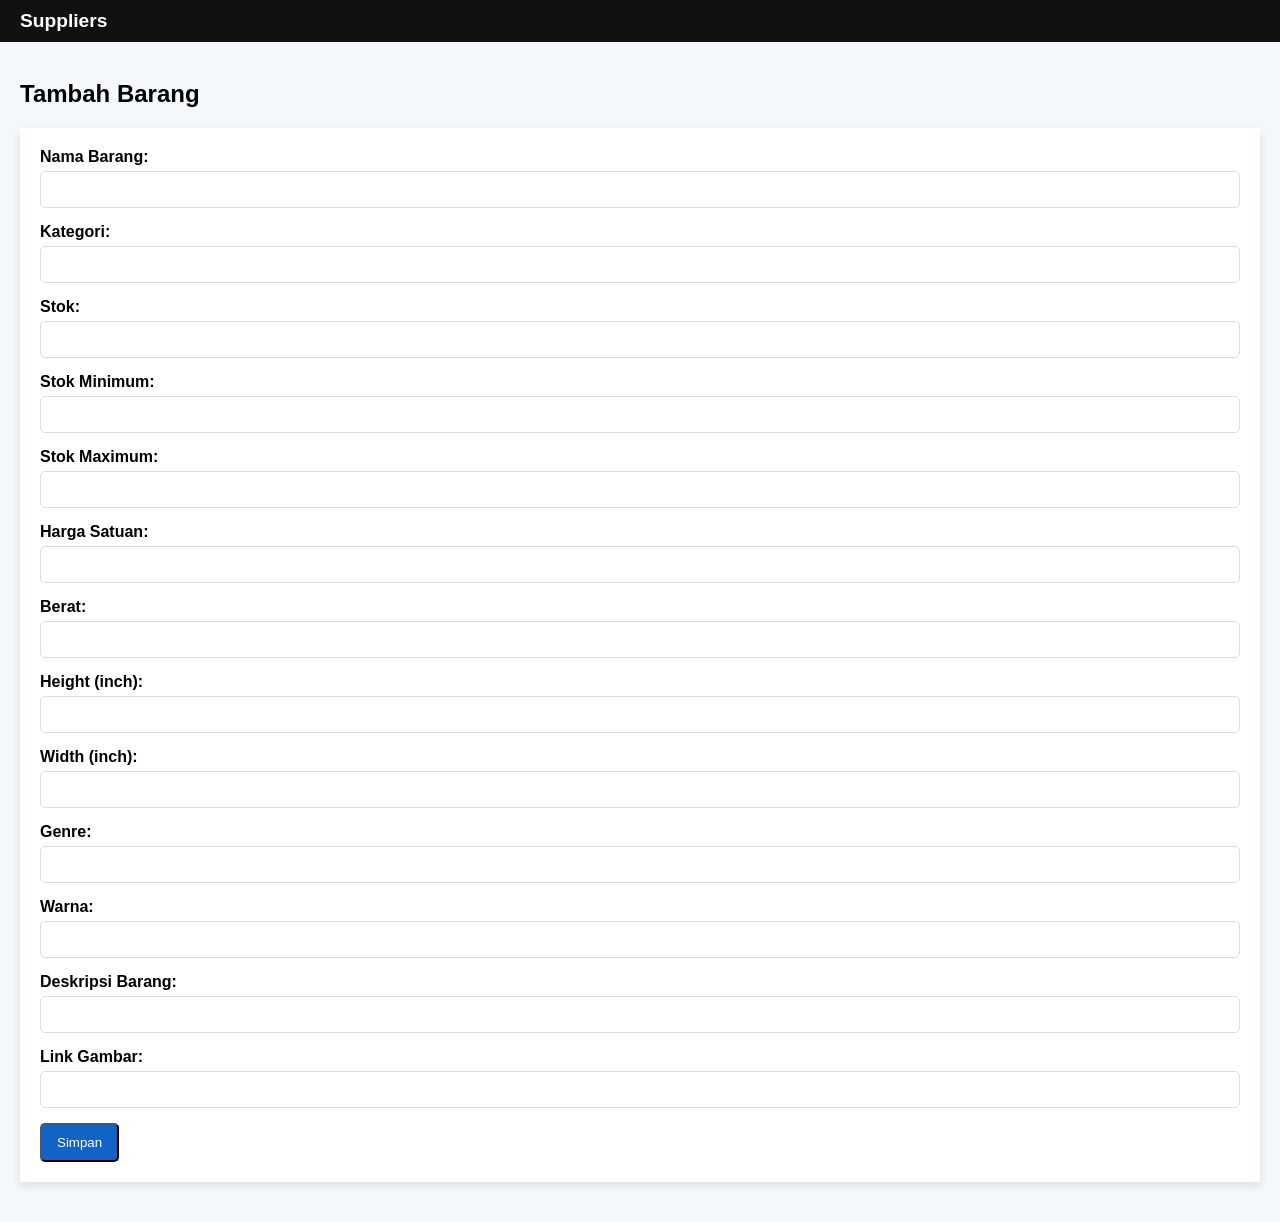
<file: templates/add_product.html>
<!DOCTYPE html>
<html lang="en">
<head>
    <meta charset="UTF-8">
    <meta name="viewport" content="width=device-width, initial-scale=1.0">
    <title>Tambah Barang</title>
    <style>
        * {
            box-sizing: border-box;
            margin: 0;
            padding: 0;
            font-family: Arial, sans-serif;
        }

        body {
            background-color: #f4f7fb;
        }
        #header {
            background-color: #111111;
            color: #ffffff;
            padding: 10px 20px;
            position: fixed;
            top: 0;
            left: 0;
            right: 0;
            z-index: 1000;
            display: flex;
            justify-content: space-between;
            align-items: center;
        }

        #header .logo {
            color: #ffffff;
            font-size: 1.2rem;
            font-weight: 600;
            text-decoration: none;
        }


        .user-admin {
            display: flex;
            align-items: center;
        }

        .user-admin img {
            width: 35px;
            height: 35px;
            border-radius: 50%;
            margin-right: 10px;
        }

        .container {
            margin-top: 60px;
            padding: 20px;
            transition: margin-left 0.3s ease;
        }

        .sidebar.open ~ .container {
            margin-left: 250px;
        }

        h2 {
            margin-bottom: 20px;
        }

        .crud-btn {
            background-color: #1363c6;
            color: white;
            padding: 10px 15px;
            text-decoration: none;
            border-radius: 5px;
            display: inline-block;
        }

        form {
            background-color: white;
            padding: 20px;
            box-shadow: 0 4px 8px rgba(0, 0, 0, 0.1);
            margin-bottom: 20px;
        }

        label {
            display: block;
            margin-bottom: 5px;
            font-weight: bold;
        }

        input {
            width: 100%;
            padding: 10px;
            margin-bottom: 15px;
            border: 1px solid #ddd;
            border-radius: 5px;
        }

        @media (max-width: 768px) {
            .container {
                padding: 10px;
            }

            table {
                font-size: 14px;
            }

            th, td {
                padding: 8px;
            }

            .crud-btn {
                padding: 8px 12px;
                font-size: 12px;
            }

            form {
                padding: 10px;
            }

            input {
                padding: 8px;
            }

        }

        @media (max-width: 480px) {
            #header {
                flex-direction: column;
                align-items: flex-start;
                padding: 10px;
            }

            #header .logo {
                margin-bottom: 10px;
            }

            .container {
                padding: 20px;
                margin-top: 80px;
            }

            table {
                font-size: 12px;
            }

            th, td {
                padding: 6px;
            }

            .crud-btn {
                padding: 6px 10px;
                font-size: 11px;
            }

            input {
                padding: 6px;
            }
        }

    </style>
</head>
<!-- Header -->
<header id="header">
    <a class="logo" href="/manage_product">Suppliers</a>
   
</header>
<body>
    <div class="container">
        <h2>Tambah Barang</h2>
        
        <!-- Form untuk Tambah Barang -->
        <form id="formTambahBarang" method="POST" action="/add_product">
            <!-- Remove ID Barang if it's auto-incremented in the database -->
            <!-- <label for="id_barang">ID Barang:</label>
            <input type="text" id="id_barang" name="id_barang" required> -->

            <label for="nama_produk">Nama Barang:</label>
            <input type="text" id="nama_produk" name="nama_produk" required>

            <label for="kategori">Kategori:</label>
            <input type="text" id="kategori" name="kategori" required>

            <label for="stock">Stok:</label>
            <input type="number" id="stock" name="stock" required>

            <label for="stock_minimum">Stok Minimum:</label>
            <input type="number" id="stock_minimum" name="stock_minimum" required>

            <label for="stock_maximum">Stok Maximum:</label>
            <input type="number" id="stock_maximum" name="stock_maximum" required>

            <label for="harga">Harga Satuan:</label>
            <input type="number" id="harga" name="harga" required>

            <label for="berat">Berat:</label>
            <input type="number" id="berat" name="berat" required>

            <label for="height">Height (inch):</label>
            <input type="text" id="height" name="height" required>

            <label for="width">Width (inch):</label>
            <input type="number" id="width" name="width" required>

            <label for="genre">Genre:</label>
            <input type="text" id="genre" name="genre" required>

            <label for="warna">Warna:</label>
            <input type="text" id="warna" name="warna" required>

            <label for="deskripsi">Deskripsi Barang:</label>
            <input type="text" id="deskripsi" name="deskripsi" required>

            <label for="link_gambar_barang">Link Gambar:</label>
            <input type="url" id="link_gambar_barang" name="link_gambar_barang" required>

            <button type="submit" class="crud-btn">Simpan</button>
        </form>
    </div>
</body>
</html>
</file>
